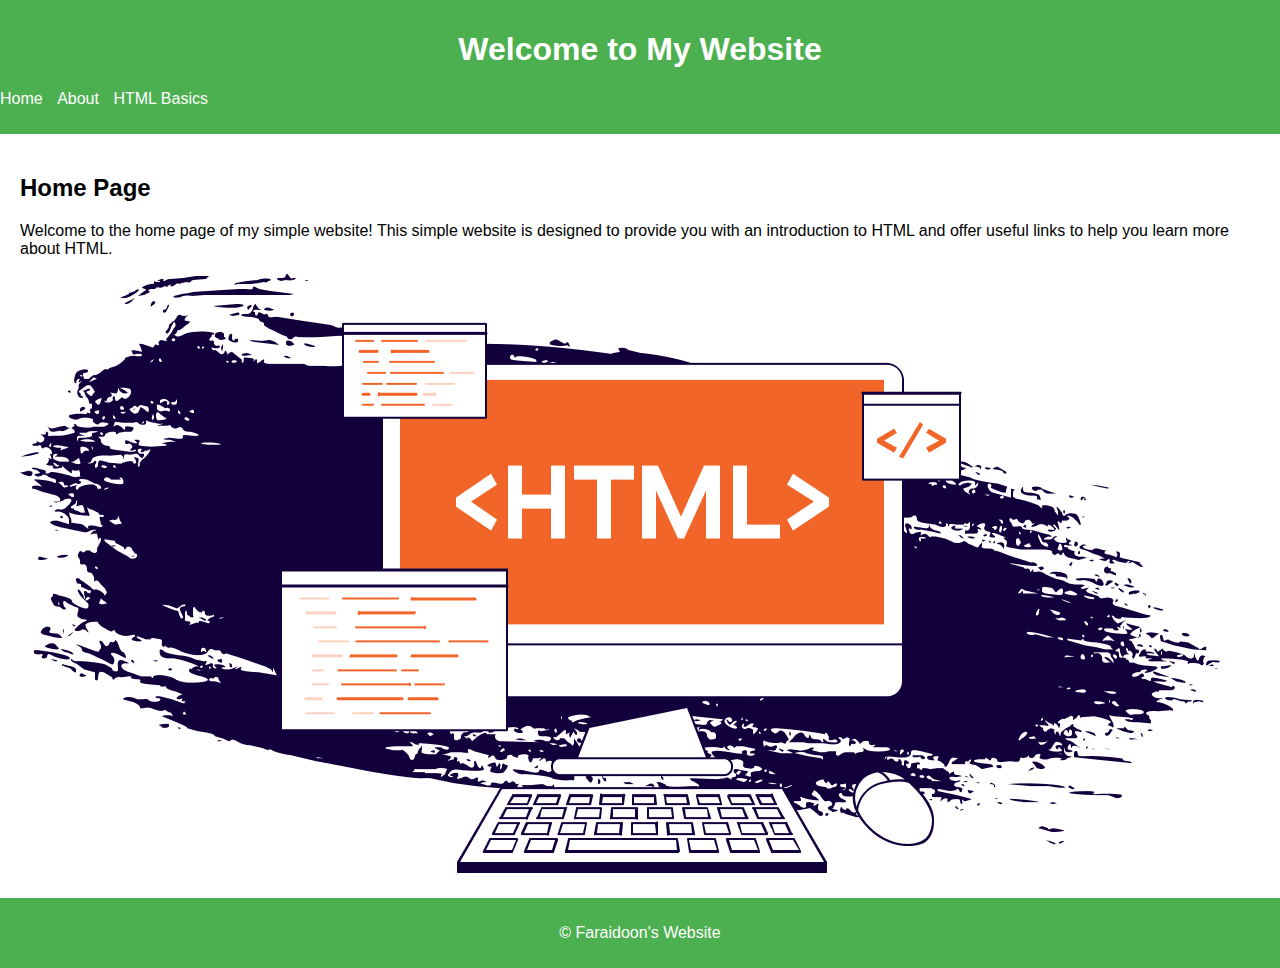
<file: index.html>
<!DOCTYPE html>
<html lang="en">
<head>
    <meta charset="UTF-8">
    <meta name="viewport" content="width=device-width, initial-scale=1.0">
    <title>Home Page</title>
    <link rel="stylesheet" href="styles.css">
</head>
<body>
    <header>
        <h1>Welcome to My Website</h1>
        <nav>
            <ul>
                <li><a href="index.html">Home</a></li>
                <li><a href="about.html">About</a></li>
                <li><a href="HTML.html">HTML Basics</a></li>
            </ul>
        </nav>
    </header>

    <main>
        <h2>Home Page</h2>
        <p>
            Welcome to the home page of my simple website!
            This simple website is designed to provide you
            with an introduction to HTML and offer useful
            links to help you learn more about HTML.
        </p>
        <img src="images/HTML.png" alt="HTML Image">
    </main>

    <footer>
        <p>&copy; Faraidoon's Website</p>
    </footer>
</body>
</html>
</file>
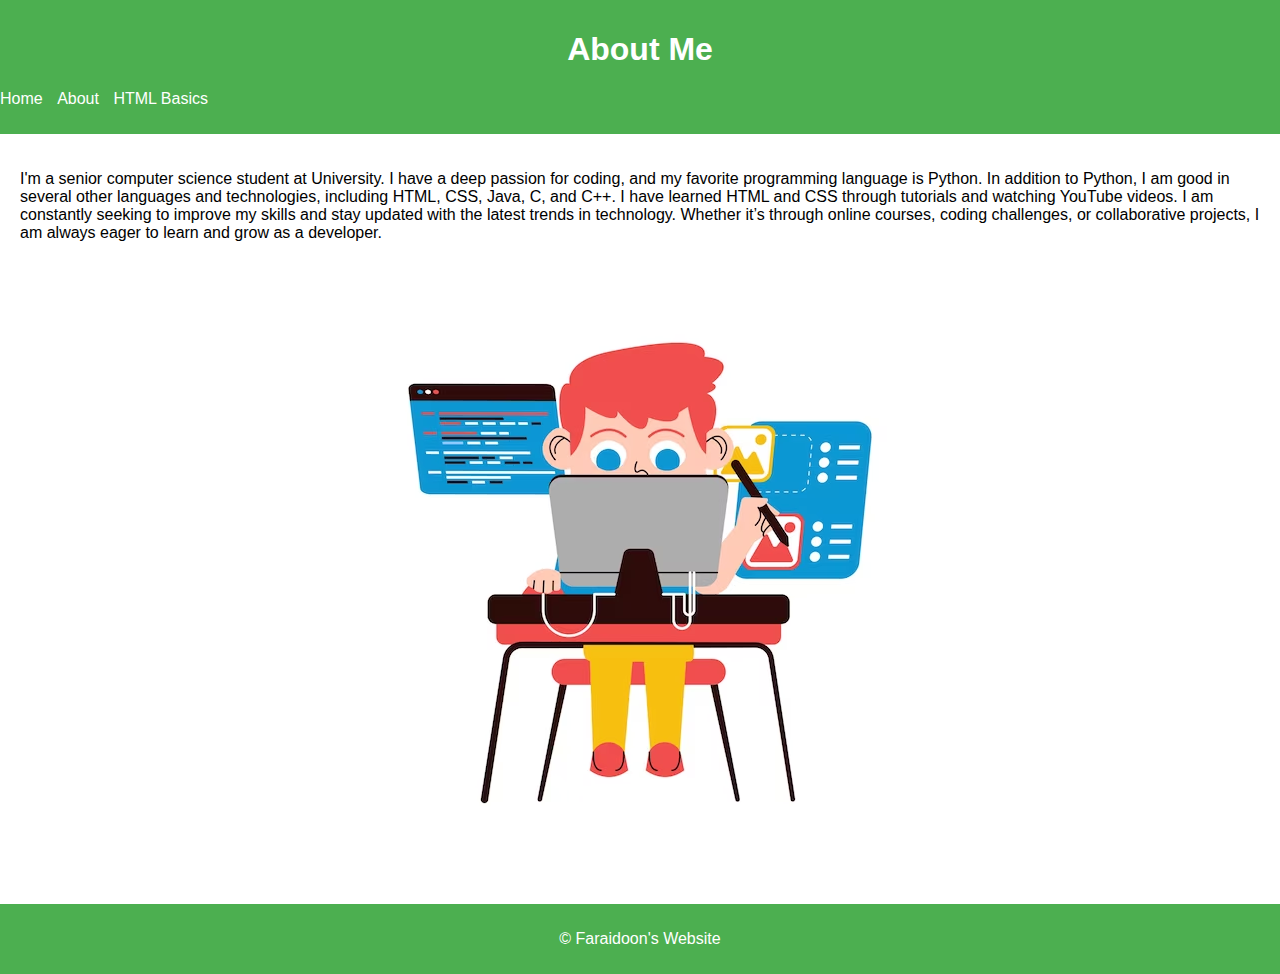
<file: about.html>
<!DOCTYPE html>
<html lang="en">
<head>
    <meta charset="UTF-8">
    <meta name="viewport" content="width=device-width, initial-scale=1.0">
    <title>About Page</title>
    <link rel="stylesheet" href="styles.css">
</head>
<body>
    <header>
        <h1>About Me</h1>
        <nav>
            <ul>
                <li><a href="index.html">Home</a></li>
                <li><a href="about.html">About</a></li>
                <li><a href="HTML.html">HTML Basics</a></li>
            </ul>
        </nav>
    </header>

    <main>
        <p>
            I'm a senior computer science student at University. I have a deep passion for coding,
            and my favorite programming language is Python. In addition to Python, I am good in several
            other languages and technologies, including HTML, CSS, Java, C, and C++.

            I have learned HTML and CSS through tutorials and watching YouTube videos. I am constantly
            seeking to improve my skills and stay updated with the latest trends in technology.
            Whether it’s through online courses, coding challenges, or collaborative projects,
            I am always eager to learn and grow as a developer.
        </p>



        <!-- Adding an image -->
        <img src="images/about_image.avif" alt="About Us Image" class="center-image">
    </main>

    <footer>
        <p>&copy; Faraidoon's Website</p>
    </footer>
</body>
</html>
</file>
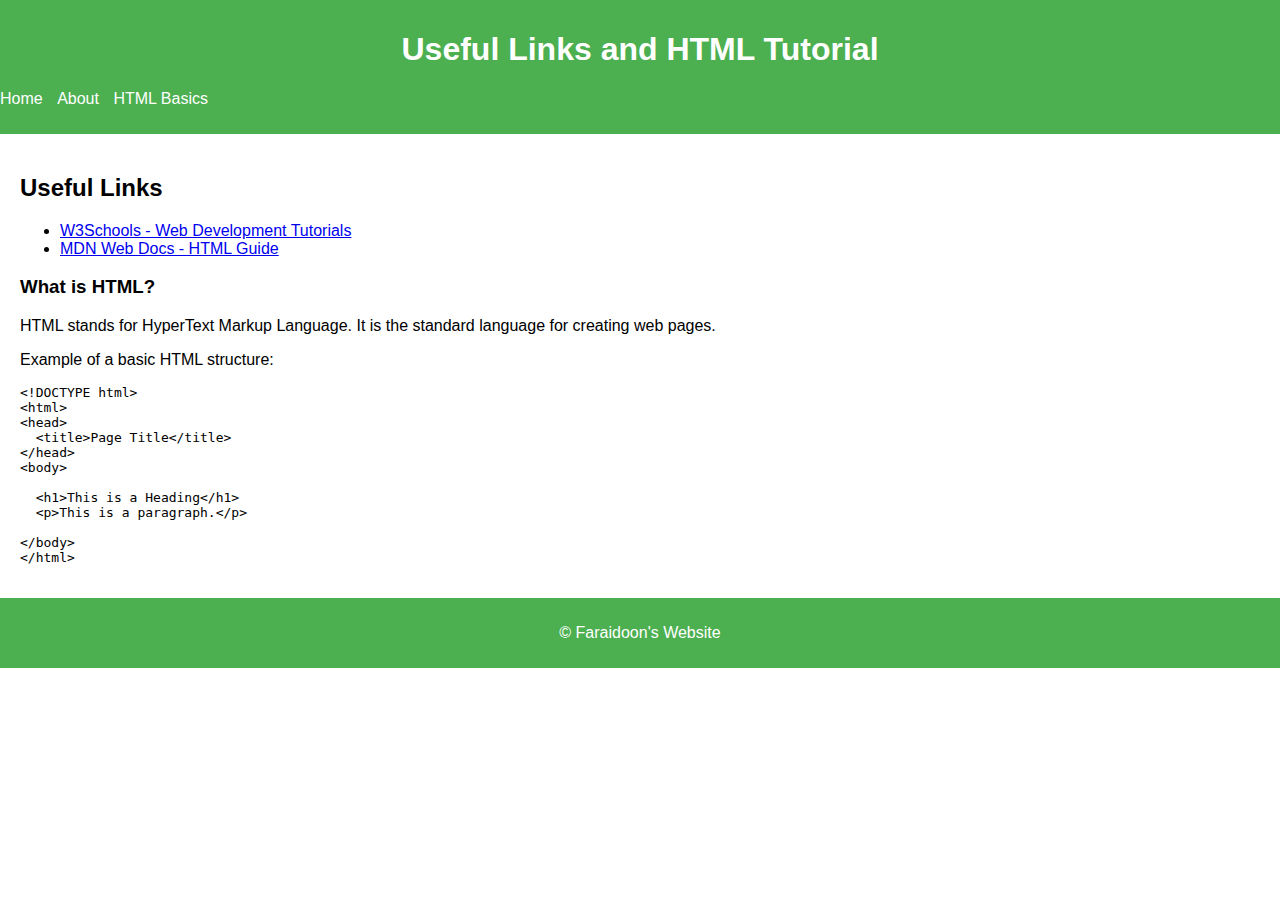
<file: HTML.html>
<!DOCTYPE html>
<html lang="en">
<head>
    <meta charset="UTF-8">
    <meta name="viewport" content="width=device-width, initial-scale=1.0">
    <title>Useful Links and HTML Tutorial</title>
    <link rel="stylesheet" href="styles.css">
</head>
<body>
    <header>
        <h1>Useful Links and HTML Tutorial</h1>
        <nav>
            <ul>
                <li><a href="index.html">Home</a></li>
                <li><a href="about.html">About</a></li>
                <li><a href="HTML.html">HTML Basics</a></li>
            </ul>
        </nav>
    </header>

    <main>
        <h2>Useful Links</h2>
        <ul class="external-links">
            <!-- Add your favorite websites here -->
            <li><a href="https://www.w3schools.com/" target="_blank">W3Schools - Web Development Tutorials</a></li>
            <li><a href="https://developer.mozilla.org/en-US/docs/Web/HTML" target="_blank">MDN Web Docs - HTML Guide</a></li>
            <!-- Add more links as needed -->
        </ul>

        <!-- Basic HTML tutorial content -->
        <section class="tutorial">
            <h3>What is HTML?</h3>
            <p>HTML stands for HyperText Markup Language. It is the standard language for creating web pages.</p>
            <p>Example of a basic HTML structure:</p>

            <pre><code>&lt;!DOCTYPE html&gt;
&lt;html&gt;
&lt;head&gt;
  &lt;title&gt;Page Title&lt;/title&gt;
&lt;/head&gt;
&lt;body&gt;

  &lt;h1&gt;This is a Heading&lt;/h1&gt;
  &lt;p&gt;This is a paragraph.&lt;/p&gt;

&lt;/body&gt;
&lt;/html&gt;</code></pre>
        </section>

    </main>

    <footer>
        <p>&copy; Faraidoon's Website</p>
    </footer>
</body>
</html>
</file>
<file: styles.css>
body {
    font-family: Arial, sans-serif;
    margin: 0;
    padding: 0;
}

header {
    background-color: #4CAF50;
    color: white;
    padding: 10px 0;
}

header h1 {
    text-align: center;
}

nav ul {
    list-style-type: none;
    padding: 0;
}

nav ul li {
    display: inline;
    margin-right: 10px;
}

nav ul li a {
    color: white;
    text-decoration: none;
}

main {
    padding: 20px;
}

footer {
    background-color: #4CAF50;
    color: white;
    text-align: center;
    padding: 10px 0;
}

.center-image {
    display: block;
    margin-left: auto;
    margin-right: auto;
    max-width: 100%;
    height: auto;
}
</file>
